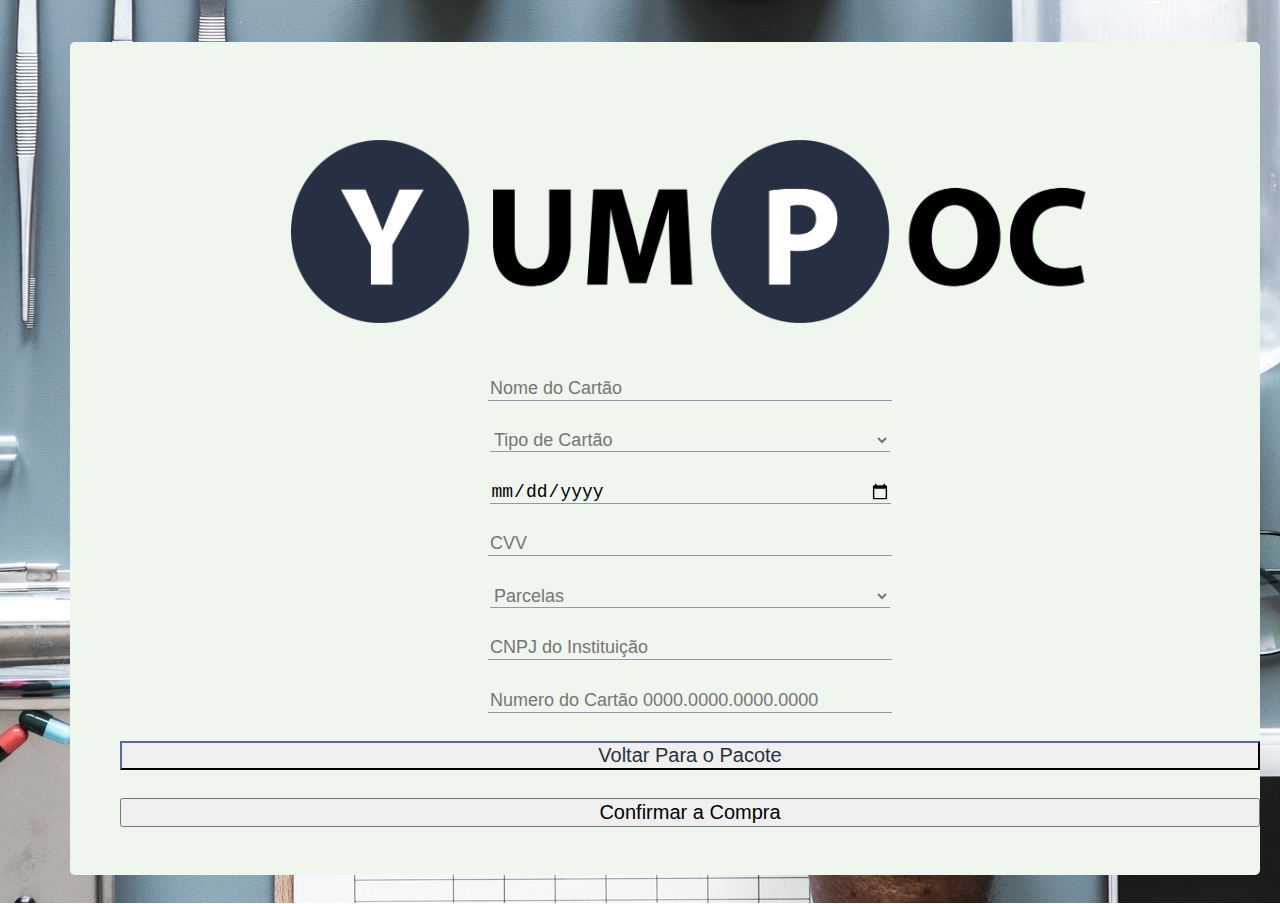
<file: YUM_Paginas - Copia/YUM_COMPRA/Compra.html>
<!DOCTYPE html>
<html>

<head>
	<meta charset="utf-8">
	<title>Compra Yum-Poc</title>
	<meta name="viewport" content="width=device-width, initial-scale=1.0">
	<!--para a resoução de zoom-->
	<meta http-equiv="X-UA-Compatible" content="ie=edge">
	<link rel="stylesheet" href="https://stackpath.bootstrapcdn.com/bootstrap/4.1.3/css/bootstrap.min.css" integrity="sha384-MCw98/SFnGE8fJT3GXwEOngsV7Zt27NXFoaoApmYm81iuXoPkFOJwJ8ERdknLPMO"
	 crossorigin="anonymous">
	<meta name="viewport" content="width=device-width, initial-scale=1">
	<!--Serve para a rsolução de imagem de acordo com o dispositivo-->
	<link rel="icon" href="Imagens/Logo4.png" type="image/png">
	<link rel="stylesheet" type="text/css" href="compra.css">

</head>

<body>

	<div class="container-fluid">
		<div class="row">
			<div class="col-md-12 caixa-principal">
				<div class="col-12 janela">
					<form>
						<div class="center">
							<div class="form-row">
								<div class="col-md-12">
									<img src="Imagens\Logo2.png">
								</div>
								<div class="form-group col-md-8">
									<input type="text" class="form-control" placeholder="Nome do Cartão">
								</div>
								<div class="form-group col-md-4 col-lg-4">
									<select class="form-control">
										<option value="">Tipo de Cartão</option>
										<option value="AC">Crédito</option>
										<option value="AL">Debito</option>
									</select>
								</div>

								<div class="form-group col-md-6">
									<input type="date" class="form-control" placeholder="Data Validade">
								</div>
								<div class="form-group col-md-3 col-sm-6">
									<input type="text" class="form-control" id="inputPassword4" placeholder="CVV" maxlength="4">
								</div>
								<div class="form-group col-md-3 col-lg-3 col-sm-6">
									<select class="form-control">
										<option value="">Parcelas</option>
										<option value="AC">1X sem juros</option>
										<option value="AC">2X sem juros</option>
										<option value="AC">3X sem juros</option>
										<option value="AC">4X sem juros</option>
										<option value="AC">5X sem juros</option>
										<option value="AC">6X sem juros</option>
										<option value="AL">7X com juros</option>
										<option value="AL">8X com juros</option>
									</select>
								</div>
								<div class="form-group col-md-6">
									<input type="text" class="form-control" id="inputEmail4" placeholder="CNPJ do Instituição">
								</div>
								<div class="form-group col-md-6">
									<input type="text" class="form-control" id="inputPassword4" placeholder="Numero do Cartão 0000.0000.0000.0000">
								</div>
							</div>


							<div class="row">
								<div class="col-md-6 col-sm-12 col-xs-12 caixa-botao">
									<button type="submit" class="btn btn-outline-primary butao">Voltar Para o Pacote</button>
								</div>

								<br>
								<div class="col-md-6 col-sm-12 col-xs-12">
									<button type="button" class="btn btn-outline-danger butao2">
										Confirmar a Compra
									</button>
								</div>


							</div>
						</div>
					</form>
				</div>
			</div>
		</div>
	</div>

	<!--/////////////////////////////SCRIPT ////////////////////////////////////////////-->
	<script src="https://code.jquery.com/jquery-3.3.1.slim.min.js" integrity="sha384-q8i/X+965DzO0rT7abK41JStQIAqVgRVzpbzo5smXKp4YfRvH+8abtTE1Pi6jizo"
	 crossorigin="anonymous"></script>
	<script src="https://cdnjs.cloudflare.com/ajax/libs/popper.js/1.14.3/umd/popper.min.js" integrity="sha384-ZMP7rVo3mIykV+2+9J3UJ46jBk0WLaUAdn689aCwoqbBJiSnjAK/l8WvCWPIPm49"
	 crossorigin="anonymous"></script>
	<script src="https://stackpath.bootstrapcdn.com/bootstrap/4.1.3/js/bootstrap.min.js" integrity="sha384-ChfqqxuZUCnJSK3+MXmPNIyE6ZbWh2IMqE241rYiqJxyMiZ6OW/JmZQ5stwEULTy"
	 crossorigin="anonymous"></script>



</body>

</html>
</file>
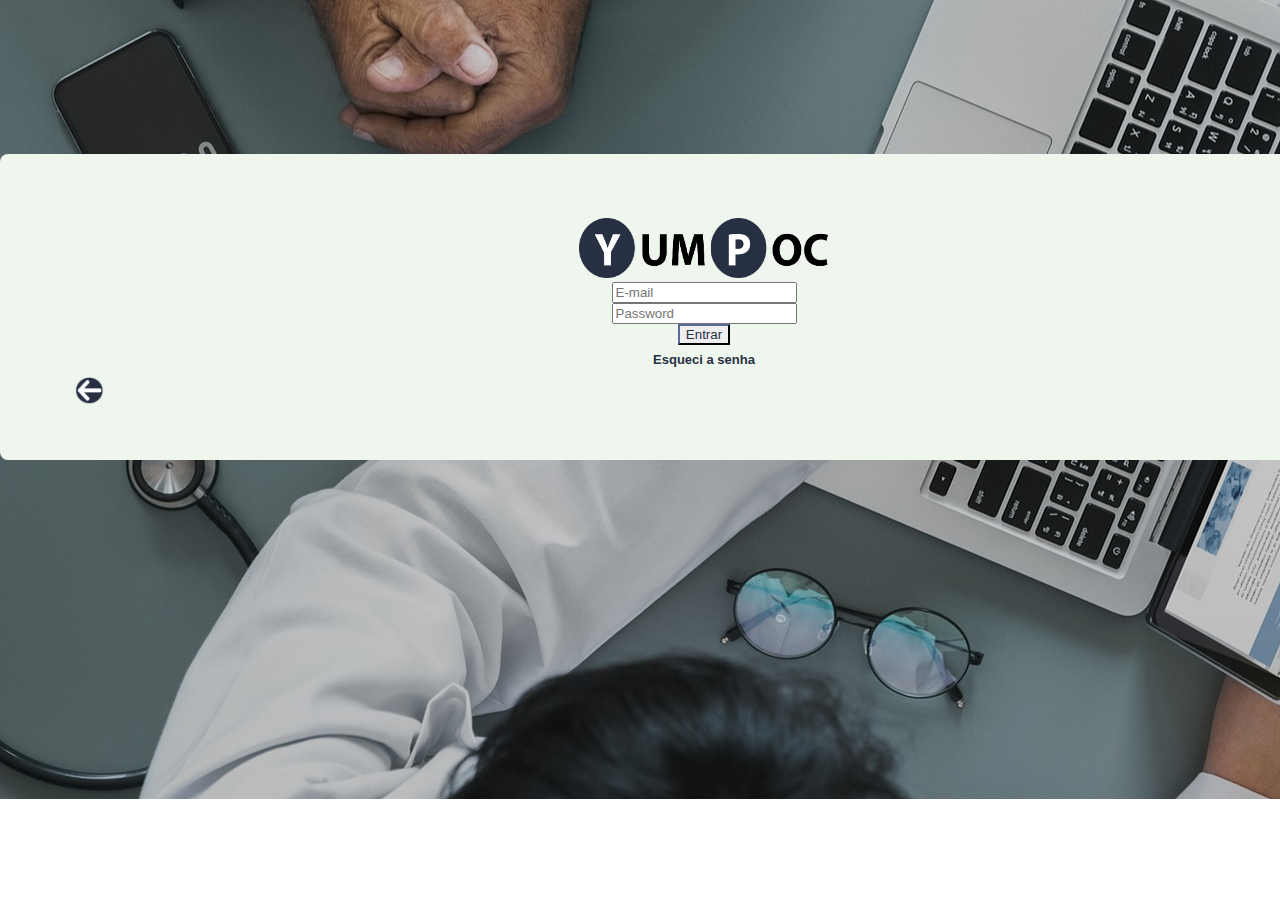
<file: YUM_Paginas/YUM_LOGIN/Login.html>
<!DOCTYPE html>
<html>
<head>
    <meta charset="utf-8" />
    <meta http-equiv="X-UA-Compatible" content="IE=edge">
    <title>Login Yum-Poc</title>
    <meta name="viewport" content="width=device-width, initial-scale=1">
    <link rel="stylesheet" type="text/css" media="screen" href="login.css" />
    <link rel="icon" href="Imagens/Logo4.png" type="image/3" sizes="30x20"> 
    <meta name="viewport" content="width=device-width, initial-scale=1.0">
    <link rel="stylesheet" href="https://stackpath.bootstrapcdn.com/bootstrap/4.1.3/css/bootstrap.min.css" integrity="sha384-MCw98/SFnGE8fJT3GXwEOngsV7Zt27NXFoaoApmYm81iuXoPkFOJwJ8ERdknLPMO" crossorigin="anonymous">
</head>
<body>
   <!-- <div class="caixa1">-->

<div class="container">
    <form>    
        <div class="container-fluid">        
            <div class="row">
            <div class="col-xs-1 col-sm-12 caixa-divisao"></div>
              <div class="col-lg-3 col-md-2 col-sm-2 col-xs-2"></div>
                <div class="col-lg-6 col-md-8 col-sm-12 col-xs-6 caixafundo">
                        <img src="Imagens/Logo2.png" class="rounded mx-auto d-block" alt="Responsive image" id="caixa-img">
                        <br>
                <div class="container">
                    <div class="form-group">
                            <input type="email" class="form-control" aria-describedby="emailHelp" placeholder="E-mail">                  
                    </div>

                    <div class="form-group">
                        <input type="password" class="form-control" placeholder="Password">
                    </div> 
                </div>

                    <div class="col-lg-12">
                            <button type="submit" class="btn btn-outline-primary btn-lg btn-block" id="butao">Entrar</button>
                    </div> 
                    <div class="caixa_senha"><a href="#">Esqueci a senha</a></div>

                    <div class="caixa-img-seta"><a href="https://www.flaticon.com/free-icon/left-arrow_271218#term=arrow&page=1&position=10"><img src="Imagens/seta.png" class="rounded float-right img-seta" alt="Responsive image"></a></div>


                </div>
            </div>
        </div>
    </form>  
</div>       



<!--/////////////////////////////////////////////scripts////////////////////////////////////-->
<script src="https://code.jquery.com/jquery-3.3.1.slim.min.js" integrity="sha384-q8i/X+965DzO0rT7abK41JStQIAqVgRVzpbzo5smXKp4YfRvH+8abtTE1Pi6jizo" crossorigin="anonymous"></script>
<script src="https://cdnjs.cloudflare.com/ajax/libs/popper.js/1.14.3/umd/popper.min.js" integrity="sha384-ZMP7rVo3mIykV+2+9J3UJ46jBk0WLaUAdn689aCwoqbBJiSnjAK/l8WvCWPIPm49" crossorigin="anonymous"></script>
<script src="https://stackpath.bootstrapcdn.com/bootstrap/4.1.3/js/bootstrap.min.js" integrity="sha384-ChfqqxuZUCnJSK3+MXmPNIyE6ZbWh2IMqE241rYiqJxyMiZ6OW/JmZQ5stwEULTy" crossorigin="anonymous"></script>
</body>
</html>
</file>
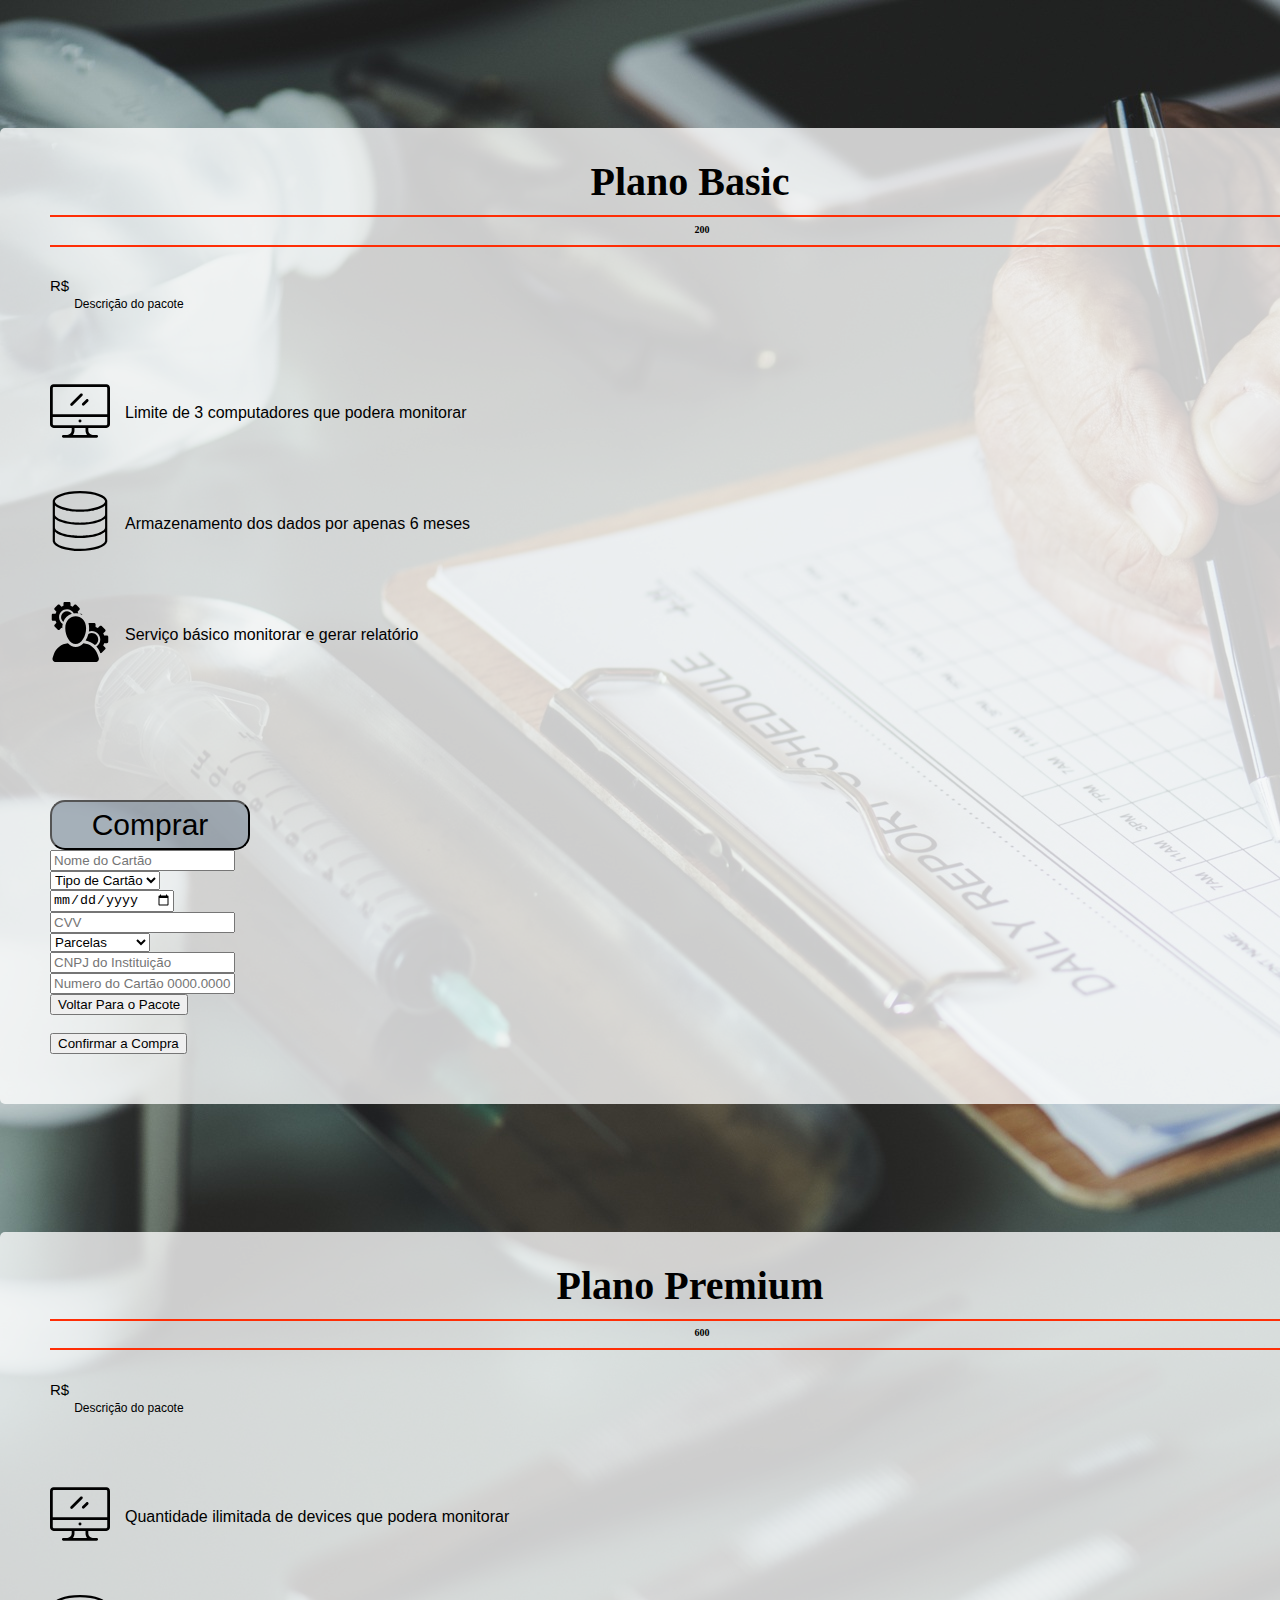
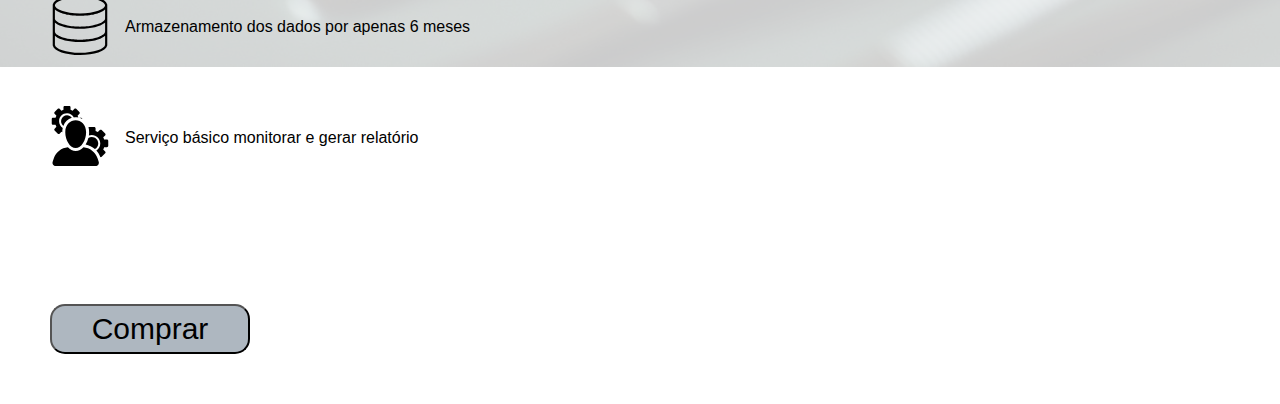
<file: YUM_Paginas/YUM_PACOTES/pacotes.html>
<!DOCTYPE html>
<html>
<head>
	<meta charset="utf-8">
	<meta name="viewport" content="width=device-width, initial-scale=1.0"><!--para a resoução de zoom-->
	<meta http-equiv="X-UA-Compatible" content="ie=edge">
	<meta name="viewport" content="width=device-width, initial-scale=1"><!--Serve para a rsolução de imagem de acordo com o dispositivo-->
	<link rel="stylesheet" type="text/css" href="pacotes.css">
   	<link rel="stylesheet" href="https://stackpath.bootstrapcdn.com/bootstrap/4.1.3/css/bootstrap.min.css" integrity="sha384-MCw98/SFnGE8fJT3GXwEOngsV7Zt27NXFoaoApmYm81iuXoPkFOJwJ8ERdknLPMO" crossorigin="anonymous">
   	<link rel="icon" href="Imagens/Logo4.png" type="image/png">
	<title>Pacotes Yum-Poc</title>
</head>
<body>

<div class="container">
	<div class="row">
		<div class="container">
			<div class="col-lg-1 caixa-divisao"></div>
			<div class="col-lg-5 col-md-12 col-sm-12 col-xs-12 caixa-planoBasic">	
				
				<h1>Plano Basic</h1>			
				<h2>200<p>R$</p></h2>
				<p class="text-justify texto-decs">Descrição do pacote</p>			
			

					<div class="caixa-textos">	
						<div class="container">
						<img class="rounded float-left" src="../IMAGE_YUM/monitor.svg"><p class="text-left">Limite de 3 computadores que podera monitorar</p>
						<img class="rounded float-left" src="../IMAGE_YUM/database.svg"><p class="text-left"> Armazenamento dos dados por apenas 6 meses </p>
						<img class="rounded float-left" src="../IMAGE_YUM/service.svg"><p class="text-left"> Serviço básico monitorar e gerar relatório </p>
					</div>
					</div>	
					<button type="button" class="btn btn-outline-dark btn-lg btn-block botao" data-toggle="modal" data-target="#texto-caixa" data-whatever="@getbootstrap" data-target="#myModal">Comprar</button>	
					
					<div class="modal fade" id="texto-caixa" tabindex="-1" role="dialog" aria-labelledby="texto-caixa">
							<div class="modal-dialog" role="document">
								<div class="modal-content">
										<form>
											<div class="center">
													  <div class="form-row">													
														<div class="form-group col-md-6">
															  <input type="text" class="form-control" placeholder="Nome do Cartão">
														</div>
														<div class="form-group col-md-4 col-lg-4">
															<select class="form-control">
																<option value="">Tipo de Cartão</option>
																<option value="AC">Crédito</option>
																<option value="AL">Debito</option>						
															</select>
														</div>
								
														<div class="form-group col-md-6">
																<input type="date" class="form-control" placeholder="Data Validade">
														  </div>
														<div class="form-group col-md-6">
															<input type="text" class="form-control" id="inputPassword4" placeholder="CVV">
														</div>
														<div class="form-group col-md-4 col-lg-2">
																<select class="form-control">
																	<option value="">Parcelas</option>
																	<option value="AC">1X sem juros</option>
																	<option value="AC">2X sem juros</option>
																	<option value="AC">3X sem juros</option>
																	<option value="AC">4X sem juros</option>
																	<option value="AC">5X sem juros</option>
																	<option value="AC">6X sem juros</option>
																	<option value="AL">7X com juros</option>
																	<option value="AL">8X com juros</option>															
																</select>
															</div>
														<div class="form-group col-md-4">
															  <input type="text" class="form-control" id="inputEmail4" placeholder="CNPJ do Instituição">
														</div>
														<div class="form-group col-md-6">
															<input type="text" class="form-control" id="inputPassword4" placeholder="Numero do Cartão 0000.0000.0000.0000">
														</div>			    
													  </div>
													
								
														<div class="row">
																<div class="col-md-6 col-sm-12 col-xs-12 caixa-botao">
																<button type="submit" class="btn btn-outline-primary butao">Voltar Para o Pacote</button>
																</div>	
																	
																<br>
																<div class="col-md-6 col-sm-12 col-xs-12">
																<button type="button" class="btn btn-outline-danger butao2">
																Confirmar a Compra
																</button>
																</div>
															
															
														</div>
													</div>
												</form>
								</div>
							</div>
						</div>
					









			</div>
			
			<div class="col-lg-5 col-md-12 col-sm-12 col-xs-12 caixa-planoFull">	
					<h1>Plano Premium</h1>
					<h2>600<p>R$</p></h2>
					<p class="text-justify texto-decs">Descrição do pacote</p>	

						<div class="caixa-textos">	
							<div class="container">
							<img class="rounded float-left" src="../IMAGE_YUM/monitor.svg"><p class="text-left">Quantidade ilimitada de devices que podera monitorar</p>
							<img class="rounded float-left" src="../IMAGE_YUM/database.svg"><p class="text-left"> Armazenamento dos dados por apenas 6 meses </p>
							<img class="rounded float-left" src="../IMAGE_YUM/service.svg"><p class="text-left"> Serviço básico monitorar e gerar relatório </p>
						</div>
					</div>	
					<button type="button" class="btn btn-outline-dark btn-lg btn-block botao">Comprar</button>	

			</div>

		</div>
	</div>	
</div>

<!--/////////////////////////////SCRIPT ////////////////////////////////////////////-->
<script src="https://code.jquery.com/jquery-3.3.1.slim.min.js" integrity="sha384-q8i/X+965DzO0rT7abK41JStQIAqVgRVzpbzo5smXKp4YfRvH+8abtTE1Pi6jizo" crossorigin="anonymous"></script>
<script src="https://cdnjs.cloudflare.com/ajax/libs/popper.js/1.14.3/umd/popper.min.js" integrity="sha384-ZMP7rVo3mIykV+2+9J3UJ46jBk0WLaUAdn689aCwoqbBJiSnjAK/l8WvCWPIPm49" crossorigin="anonymous"></script>
<script src="https://stackpath.bootstrapcdn.com/bootstrap/4.1.3/js/bootstrap.min.js" integrity="sha384-ChfqqxuZUCnJSK3+MXmPNIyE6ZbWh2IMqE241rYiqJxyMiZ6OW/JmZQ5stwEULTy" crossorigin="anonymous"></script>
	
</body>
</html>
</file>
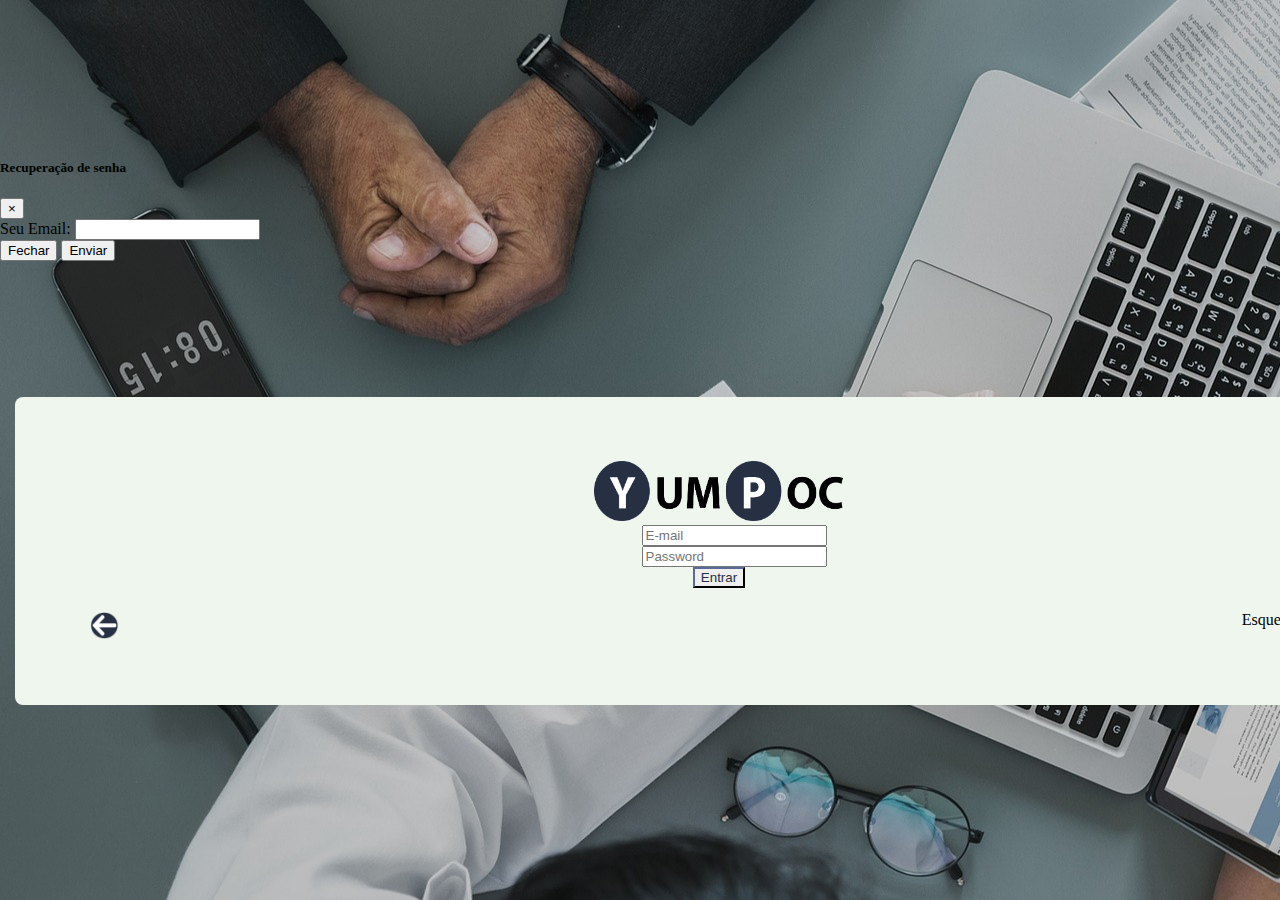
<file: YUM_Paginas_Oficial/YUM_LOGIN/Login.html>
<!DOCTYPE html>
<html>

<head>
    
    <meta charset="utf-8" />
    <meta http-equiv="X-UA-Compatible" content="IE=edge">
    <title>Login Yum-Poc</title>
    <meta name="viewport" content="width=device-width, initial-scale=1">
    <link rel="stylesheet" type="text/css" media="screen" href="login.css" />
    <link rel="icon" href="Imagens/Logo4.png" type="image/3" sizes="30x20">
    <meta name="viewport" content="width=device-width, initial-scale=1.0">
    <link rel="stylesheet" href="https://stackpath.bootstrapcdn.com/bootstrap/4.1.3/css/bootstrap.min.css" integrity="sha384-MCw98/SFnGE8fJT3GXwEOngsV7Zt27NXFoaoApmYm81iuXoPkFOJwJ8ERdknLPMO" crossorigin="anonymous">

</head>

<body>
    
    <div class="modal fade" id="exampleModal" tabindex="-1" role="dialog" aria-labelledby="exampleModalLabel" aria-hidden="true">
        <div class="modal-dialog" role="document">
            <div class="modal-content">
                <div class="modal-header">
                    <h5 class="modal-title" id="exampleModalLabel">Recuperação de senha</h5>
                    <button type="button" class="close" data-dismiss="modal" aria-label="Fechar">
                        <span aria-hidden="true">&times;</span>
                    </button>
                </div>
                <div class="modal-body">
                    <form>
                        <div class="form-group">
                            <label for="recipient-name" class="col-form-label">Seu Email:</label>
                            <input type="text" class="form-control" id="recipient-name">
                        </div>
                    </form>
                </div>
                <div class="modal-footer">
                    <button type="button" class="btn btn-secondary" data-dismiss="modal">Fechar</button>
                    <button type="button" class="btn btn-primary">Enviar</button>
                </div>
            </div>
        </div>
    </div>
    
    <div class="container">
        <form>
            <div class="container-fluid">
                <div class="row">
                    <div class="col-lg-3 col-md-2 col-sm-2 col-xs-2"></div>
                    <div class="col-lg-6 col-md-8 col-sm-12 col-xs-6 caixafundo">
                        <img src="Imagens/Logo2.png" class="rounded mx-auto d-block" alt="Responsive image" id="caixa-img">
                        <br>
                        <div class="container">
                            <div class="form-group">
                                <input type="email" class="form-control" aria-describedby="emailHelp" placeholder="E-mail">
                            </div>

                            <div class="form-group">
                                <input type="password" class="form-control" placeholder="Password">
                            </div>
                        </div>

                        <div class="col-lg-12">
                            <button type="submit" class="btn btn-outline-primary btn-lg btn-block" id="butao">Entrar</button>
                        </div>
                        <div class="caixa_senha" data-toggle="modal" data-target="#exampleModal" data-whatever="@fat">Esqueci a senha</div>

                        <div class="caixa-img-seta"><a href="https://www.flaticon.com/free-icon/left-arrow_271218#term=arrow&page=1&position=10"><img src="Imagens/seta.png" class="rounded float-right img-seta" alt="Responsive image"></a></div>


                    </div>
                </div>
            </div>
        </form>
    </div>

    <!--/////////////////////////////////////////////scripts////////////////////////////////////-->
    
    <script src="https://code.jquery.com/jquery-3.3.1.slim.min.js" integrity="sha384-q8i/X+965DzO0rT7abK41JStQIAqVgRVzpbzo5smXKp4YfRvH+8abtTE1Pi6jizo" crossorigin="anonymous"></script>
    <script src="https://cdnjs.cloudflare.com/ajax/libs/popper.js/1.14.3/umd/popper.min.js" integrity="sha384-ZMP7rVo3mIykV+2+9J3UJ46jBk0WLaUAdn689aCwoqbBJiSnjAK/l8WvCWPIPm49" crossorigin="anonymous"></script>
    <script src="https://stackpath.bootstrapcdn.com/bootstrap/4.1.3/js/bootstrap.min.js" integrity="sha384-ChfqqxuZUCnJSK3+MXmPNIyE6ZbWh2IMqE241rYiqJxyMiZ6OW/JmZQ5stwEULTy" crossorigin="anonymous"></script>
    
</body>

</html>
</file>
<file: YUM_Paginas - Copia/YUM_COMPRA/compra.css>
body{
   
    background-size: 100%;
    padding-top: 5%;
    background: url('Imagens/fundo.jpg') no-repeat 50% 50%;
}
img{
    margin: 50px;
    width: 70%;
}

.caixa-principal{
width: 100%;
padding-bottom: 20px;
padding-top: 20px;
display: flex;
align-items: center;
justify-content: center;
}


.Margin-Right{
    margin-right: 50px;
}
.Margin-Right-CEP{
    margin-right: 40px;
    width: 275px;
}
.Margin-Right-numero{
    margin-right: 50px;
    width: 80px; 
}
select{
    width: 400px;
    outline: none;
    margin-bottom: 2.5%;
    border-width: 0px 0px 1px 0px;
    border-color:#9197AE;
    background:white;
    color: #757575;
    font-size: 18px;
}
select:hover{
    border-width: 0px 0px 1px 0px;
    border-color: #273043;
    border-style: solid;
}
input{
    width: 400px;
    outline: none;
    margin-bottom: 2.5%;
    border-width: 0px 0px 1px 0px;
    border-color:#9197AE;
    background:white;
    font-size: 18px;


}
input:hover{
    border-width: 0px 0px 1px 0px;
    border-color: #273043;
    border-style: solid;
}

.caixa-img{
    width: 70%;
    height: 20px;
}

.form-control{
    background: #eff6ee;
    font-weight: 500;
}


.imagem1{
    width: 20px;
    height: 20px;
    margin: 0px;
    margin-left: -20px;
    margin-bottom: -4px;
}
#quadro1{
    width: 200px;
    height: auto;
    padding: 8px;
    overflow: hidden;
    display: none;
    transition: all 0.3s;
    border-radius: 10px;
}
.imagem1:hover ~ #quadro1{
    display: initial;
    position: absolute;
    background: #d3d3d3;
    transition: all 0.3s;
    
}
#quadro2{
    width: 200px;
    height: auto;
    padding: 8px;
    overflow: hidden;
    display: none;
    transition: all 0.3s;
    border-radius: 10px;
}
.imagem2:hover ~ #quadro2{
    display: initial;
    position: absolute;
    background: #d3d3d3;
    transition: all 0.3s;
    
}
.imagem2{
    width: 20px;
    height: 20px;
    margin: 0px;
    margin-left: -20px;
    margin-bottom: -4px;
}
.butao{
    width: 100%;
    font-size: 20px;
   font-weight: 500;
 
}
.btn-outline-primary{
border-color: #273043;
color:#273043;
}
.btn-outline-primary:hover{
    background: #273043;
    border-color: #273043;
}


.butao2{
    width: 100%;
    font-size: 20px;
     float: left;
     font-weight: 500;
}

.janela{
    border-radius: 5px;
    background-color: #fff;
    padding: 3rem;
    text-align: center;
    align-items: center;
    background: #eff6ee;
    margin-top: -50px;
    max-width: 1140px;
}
.caixa-divisao{
    
    margin-top: 10px;
}
.caixa-botao{
    margin-bottom: 10px;
}

.caixa-divisao{
    height: 50px;
    float: left;

}


.col-1, .col-2, .col-3, .col-4, .col-5, .col-6, .col-7, .col-8, .col-9, .col-10, .col-11, .col-12, .col,
.col-auto, .col-sm-1, .col-sm-2, .col-sm-3, .col-sm-4, .col-sm-5, .col-sm-6, .col-sm-7, .col-sm-8, .col-sm-9, .col-sm-10, .col-sm-11, .col-sm-12, .col-sm,
.col-sm-auto, .col-md-1, .col-md-2, .col-md-3, .col-md-4, .col-md-5, .col-md-6, .col-md-7, .col-md-8, .col-md-9, .col-md-10, .col-md-11, .col-md-12, .col-md,
.col-md-auto, .col-lg-1, .col-lg-2, .col-lg-3, .col-lg-4, .col-lg-5, .col-lg-6, .col-lg-7, .col-lg-8, .col-lg-9, .col-lg-10, .col-lg-11, .col-lg-12, .col-lg,
.col-lg-auto, .col-xl-1, .col-xl-2, .col-xl-3, .col-xl-4, .col-xl-5, .col-xl-6, .col-xl-7, .col-xl-8, .col-xl-9, .col-xl-10, .col-xl-11, .col-xl-12, .col-xl,
.col-xl-auto {
  position: relative;
  width: 100%;
  min-height: 1px;
  padding-right: 25px !important;
  padding-left: 25px !important;
}
</file>
<file: YUM_Paginas/YUM_LOGIN/login.css>
body{
    margin: 0px;
    padding: 0px;
    background: url(Imagens/fundo2.jpg) no-repeat 50% 50%;
    width: 100%;
    }

.caixafundo{
    width: 100%;
    height: 50%;
    margin-top: 12%;
    border-radius: 8px;
    background-color: #fff;
    padding: 5%;
    text-align: center;
    align-items: center;
     background-color: #eff6ee;
}


a{
    text-decoration: none;
    font-family: Arial, Helvetica, sans-serif;
    font-size: 13px;
    color: white;
    font-weight: bold;
   
}
.caixa_senha {
    display:inline-flex;
    width: 110px;
    text-align: center;
    justify-content: center;
    height: 24px;
    border-radius: 5px;
    cursor: pointer;
    padding-top: 7px;   
}


.caixa_senha a{
 color: #273043; 
}

.caixa_senha a:hover{
 color: #273043; 
}

.logo{
    width: 300px;
    height: auto;
    margin: 30px;
}

#butao{
    border-color:#273043;
    color: #273043;
    font-weight: 500;
}
#butao:hover{
background-color: #273043;
border-color: #273043;
color: #fff;
}



#caixa-img{
    width: 250px;
    height: 60px;
}


.caixa-divisao{
    height: 100px;
    float: left;
    

}
.img-seta{
    width: 30px;
    height: 30px;    
}

.caixa-img-seta{
    width: 50px;
    height: 20px;
    float:right 430px;
   
}
</file>
<file: YUM_Paginas/YUM_PACOTES/pacotes.css>
body{
    background: url(Imagens/fundo.jpg) no-repeat;
	padding: 0px;
	margin: 0px;
}

.caixa-planoBasic{
    width: 100%;
    margin-top: 10%;
    border-radius: 5px;
    color: black;
    padding: 50px;
    align-items: center;
    background-color:#ffffffc5;
    float: left;
    margin-right: 50px;
     
}
.caixa-planoBasic:hover {
	background-color: #ffffff;
}

.caixa-planoFull{	
    width: 100%;
    margin-top: 10%;
    border-radius:5px;
    color: black;
    padding: 50px;
    align-items: center;
    background-color:#ffffffc5;
    float: left;
}



.caixa-planoFull:hover {
	background-color: #ffffff;
}

p{
	font-family: serif;
    font-size: 20   px;
    font-weight: 500;
    padding-bottom: 3%;
    padding-top: 3%;
    font-family:sans-serif;
}
h1{
	font-size: 40px;
    margin-top: -20px;
    border-style: solid;
    border-bottom-color: #ff2e06;
    border-width: 0px 0px 2px 0px;
    text-align: center;
    padding-bottom: 10px;
 
}


h2{
    font-size: 10px;
    margin-top: -20px;
    border-style: solid;
    border-bottom-color: #ff2e06;
    border-width: 0px 0px 2px 0px;
    text-align: center;
    padding-bottom: 10px;  
  
}

h2 p{
    text-align: center;
    font-size: 15px;
    float: left;
    margin-right: 5px;
   
}


.texto-h2{
    float: left;
    margin-left: 0px;
}
img{
	float: left;
	width: 60px;
    height: auto;
    margin-top: 15px;
    margin-right: 15px;
}

.caixa-textos{
width: 100%;
}

.caixa-textos-2{
    width: 100%;
}

.botao{
	height: 50px;
    width: 200px;
    border-radius: 15px;
    background-color: #70809090;
    font-size: 30px;
    font-family:sans-serif;
    font-weight: 500;
    margin-top: 8%;
    outline: none;
    padding: 0px;
    margin-right: 13%;
}
.botao:hover{
	background-color: #708090;
	outline: none;
}

.btn-outline-dark:hover {
  color: #fff;
  background-color: #273043 !important;
  border-color: #343a40;
}

.caixa-divisao{
   margin-left: -10px;
    height: 30px;
    float: left;
}

.caixa-texto-img{
    margin-left: -80px;
    margin-top: 30px;
    margin-bottom: 15px;
}

.caixa-texto-p{
    margin-left: -50px;
    margin-top: 30px;
    margin-bottom: 15px;
  
}

.texto-decs{
    font-size: 12px;
}
</file>
<file: YUM_Paginas_Oficial/YUM_LOGIN/login.css>
body {
    margin: 0px;
    padding: 0px;
    background: url(Imagens/fundo2.jpg) no-repeat 50% 50%;
    width: 100%;
}

.caixafundo {
    width: 100%;
    height: 50%;
    margin-top: 8.5rem;
    margin-bottom: 7rem;
    border-radius: 8px;
    background-color: #fff;
    padding: 5%;
    text-align: center;
    align-items: center;
    background-color: #eff6ee;
}

.container {
    width: 100% !important;
    padding-left: 15px !important;
    margin-left: auto !important;
}

a {
    text-decoration: none;
    font-family: Arial, Helvetica, sans-serif;
    font-size: 13px;
    color: white;
    font-weight: bold;

}

.caixa_senha {
    display: inline-flex;
    text-align: center;
    justify-content: center;
    cursor: pointer;
    padding-top: 23px;
    float: right;
    padding-right: 15px;
}

.caixa_senha a {
    color: #273043;
}

.caixa_senha a:hover {
    color: #273043;
}

.logo {
    width: 300px;
    height: auto;
    margin: 30px;
}

#butao {
    border-color: #273043;
    color: #273043;
    font-weight: 500;
}

#butao:hover {
    background-color: #273043;
    border-color: #273043;
    color: #fff;
}

#caixa-img {
    width: 250px;
    height: 60px;
}

.caixa-divisao {
    height: 100px;
    float: left;
}

.img-seta {
    width: 30px;
    height: 30px;
}

.caixa-img-seta {
    width: 50px;
    height: 30px;
    margin-top: 23px;
    float: right 430px;
}

.modal-dialog {
    margin-top: 10rem !important;
}
</file>
